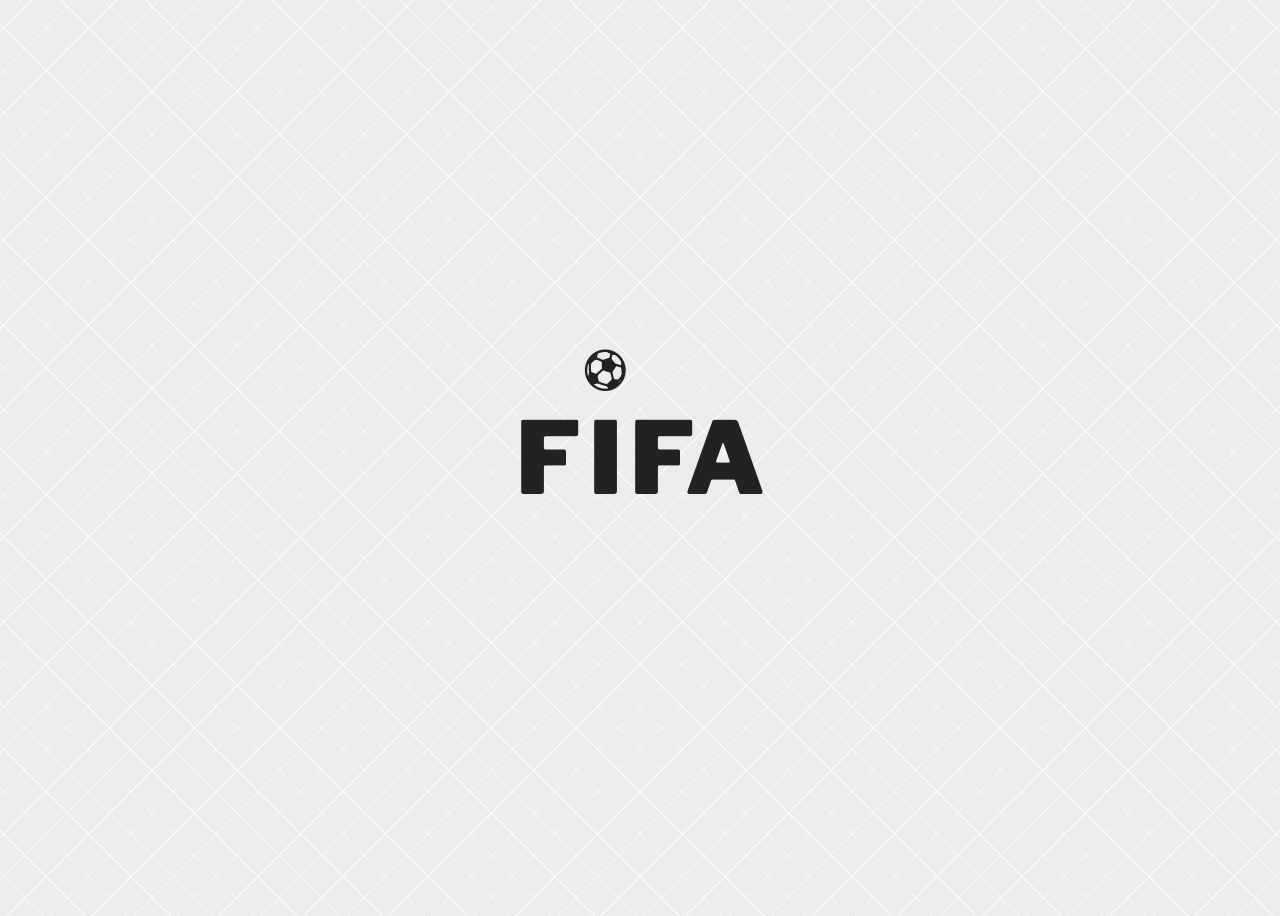
<file: src/index1.html>
<!DOCTYPE html>
<html lang="en">
<head>
  <meta charset="UTF-8">
  <meta name="viewport" content="width=device-width, initial-scale=1.0">
  <title>Document</title>
  <link rel="stylesheet" href="style.css">
</head>
<body>

  <div class="title">
  <span>F</span>
  <span class="soccer-wrapper">
    <span class="letter-i">I</span>
    <span class="soccer">⚽</span>
  </span>
  <span>FA</span>
</div>

</body>
</html>
</file>
<file: src/style.css>
@import url("https://fonts.googleapis.com/css2?family=Libre+Franklin:ital,wght@0,100..900;1,100..900&display=swap");
@import url("https://fonts.googleapis.com/css2?family=Noto+Emoji:wght@300..700&display=swap");
* {
  box-sizing: border-box;
}

body {
  min-height: 100vh;
  color: #222;
  font-family: "Libre Franklin", sans-serif;
  background-color: #ececec;
  background-image: repeating-linear-gradient(45deg, rgba(255, 255, 255, 0.6666666667) 0 1px, transparent 1px 30px), repeating-linear-gradient(-45deg, rgba(255, 255, 255, 0.6666666667) 0 1px, transparent 1px 30px);
  display: flex;
  justify-content: center;
  align-items: center;
}

.title {
  display: flex;
  align-items: flex-end;
  gap: 8px;
  font-size: 100px;
  font-weight: 900;
  line-height: 1cap;
}

.soccer-wrapper {
  position: relative;
}

@keyframes letter-bounce {
  0% {
    transform: scaleX(1.2) scaleY(0.75);
  }
  45% {
    transform: scaleX(1) scaleY(1);
  }
}
.letter-i {
  display: inline-block;
  will-change: transform;
  animation: letter-bounce 0.35s ease both infinite alternate;
  transform-origin: bottom center;
}

@keyframes bounce {
  from {
    translate: -50% 100%;
  }
  to {
    translate: -50% 0;
  }
}
@keyframes rotate {
  from {
    rotate: 0deg;
  }
  to {
    rotate: 360deg;
  }
}
.soccer {
  position: absolute;
  bottom: 100%;
  left: 50%;
  translate: -50% 0;
  --size: 50px;
  width: var(--size);
  height: var(--size);
  font-size: calc(var(--size) * 0.8);
  margin-bottom: calc(var(--size) * 0.5);
  will-change: transform;
  animation: rotate 4s both linear infinite, bounce 0.35s ease-out both infinite alternate;
  display: flex;
  justify-content: center;
  align-items: center;
  font-family: "Noto Emoji", sans-serif;
}/*# sourceMappingURL=style.css.map */
</file>
